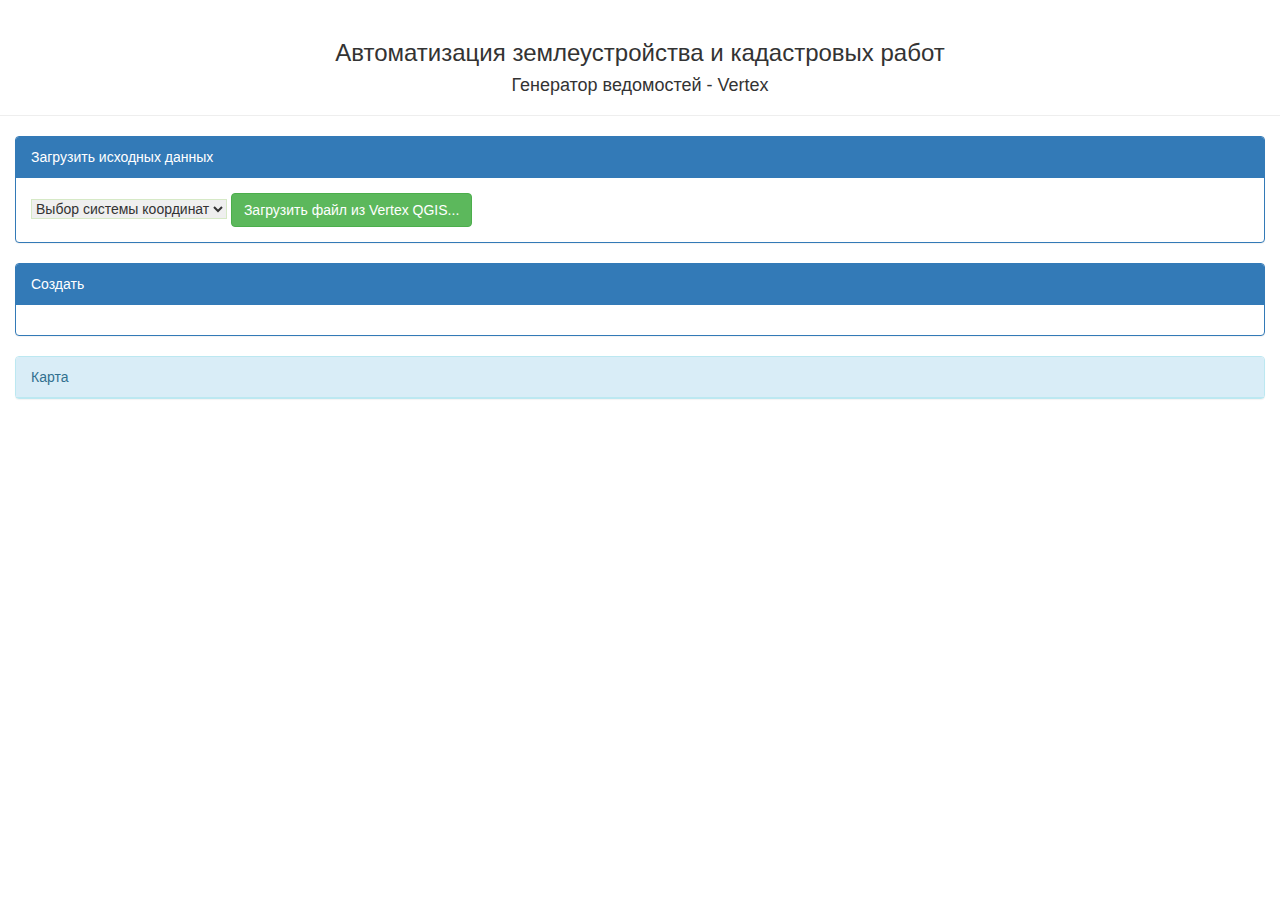
<file: public_html/index.html>
<!DOCTYPE html>
<!--
 * The MIT License
 *
 * Copyright 2014 filippov.
 *
 * Permission is hereby granted, free of charge, to any person obtaining a copy
 * of this software and associated documentation files (the "Software"), to deal
 * in the Software without restriction, including without limitation the rights
 * to use, copy, modify, merge, publish, distribute, sublicense, and/or sell
 * copies of the Software, and to permit persons to whom the Software is
 * furnished to do so, subject to the following conditions:
 *
 * The above copyright notice and this permission notice shall be included in
 * all copies or substantial portions of the Software.
 *
 * THE SOFTWARE IS PROVIDED "AS IS", WITHOUT WARRANTY OF ANY KIND, EXPRESS OR
 * IMPLIED, INCLUDING BUT NOT LIMITED TO THE WARRANTIES OF MERCHANTABILITY,
 * FITNESS FOR A PARTICULAR PURPOSE AND NONINFRINGEMENT. IN NO EVENT SHALL THE
 * AUTHORS OR COPYRIGHT HOLDERS BE LIABLE FOR ANY CLAIM, DAMAGES OR OTHER
 * LIABILITY, WHETHER IN AN ACTION OF CONTRACT, TORT OR OTHERWISE, ARISING FROM,
 * OUT OF OR IN CONNECTION WITH THE SOFTWARE OR THE USE OR OTHER DEALINGS IN
 * THE SOFTWARE.
-->
<html>
    <head>
        <title>Генератор ведомостей Vertex</title>
        <meta charset="UTF-8">
        <meta name="viewport" content="width=device-width, initial-scale=1.0">   
        <link href="css/elplano.css" rel="stylesheet" type="text/css"/>
        <link href="js/bootstrap/css/bootstrap.css" rel="stylesheet" type="text/css"/>
        
        <script src="js/jquery-3.3.1.slim.min.js" type="text/javascript"></script>
        <script src="js/bootstrap/js/bootstrap.js" type="text/javascript"></script>
        <script src="js/proj4.js" type="text/javascript"></script>
        <script src="msk.js" type="text/javascript"></script>
        <script src="app.js" type="text/javascript"></script>
    </head>

    <body onload="initProj()">
        <div class="page-header">
            <h3 style="text-align: center">Автоматизация землеустройства и кадастровых работ</h3>
            <h4 style="text-align: center">Генератор ведомостей - Vertex</h4>
        </div>
        
        <div class="container-fluid">
            <div class="row-fluid">
<!--                <div class="well">
                    <div class="panel panel-primary">
                        <div class="panel-heading">Данные об объекте (имя_координаты в WKT)</div>
                        <div class="panel-body">
                            <div ><textarea class="coord-area">
ЗУ1_POLYGON((5896.03226540190371452 9134.85443481413130939,5892.56433955876946129 9139.42579160735294863,5892.40670656589918508 9143.83951540770613065,5894.7712014589451428 9148.33205570449354127,5898.31794379851453414 9151.01181658327914192,5904.54444701686952612 9153.77039395849897119,5909.74633578157045122 9153.9280269513692474,5916.52455447496959096 9151.32708256901787536,5919.67721433236420125 9149.19903716527733195,5921.80525973610565416 9145.73111132214216923,5923.46040616123809741 9143.13016693979261618,5924.24857112558674999 9137.14011321074212901,5923.93330513984710706 9135.16970079987004283,5924.24857112558674999 9129.17964707082137465,5923.93330513984710706 9128.07621612073307915,5920.22892980740834901 9126.18462020629522158,5916.36692148209931474 9125.08118925620692607,5914.63295856053264288 9124.60829027759791643,5906.4360429313064742 9124.05657480255467817,5903.59864905965059734 9126.73633568134027882,5903.75628205252087355 9129.17964707082137465,5903.67746555608573544 9129.17964707082137465,5897.68741182703524828 9129.02201407795109844,5896.03226540190371452 9134.85443481413130939),(5898.08149430921002931 9139.1893421180502628,5899.34255825216769153 9137.0612967143079004,5900.91888818086499668 9137.0612967143079004,5901.94350263451906358 9139.26815861448449141,5901.78586964164878736 9140.37158956457278691,5901.70705314521364926 9141.3173875217908062,5901.0765211737352729 9142.57845146474937792,5897.9238613163406626 9142.42081847187910171,5898.08149430921002931 9139.1893421180502628),(5907.38184088852449349 9145.96756081144849304,5911.48029870313803258 9142.3420019754448731,5913.68716060331371409 9142.73608445761965413,5913.37189461757498066 9144.07596489701245446,5911.55911519957226119 9148.48968869736381748,5908.64290483148215571 9149.51430315101788437,5907.38184088852449349 9145.96756081144849304),(5911.24384921383352776 9132.72638941039076599,5914.23887607835786184 9130.36189451734389877,5915.9728389999254432 9131.22887597812768945,5916.28810498566508613 9133.82982036047906149,5914.08124308548849513 9135.9578657642196049,5910.84976673165874672 9136.0366822606556525,5911.24384921383352776 9132.72638941039076599))

чЗУ1_POLYGON((79.08416666248054128 58.26388889186579689,79.33027777362671884 58.2686111141076708,79.58611110699277447 58.19305555857374657,79.62222221810529277 58.12000000302213465,79.86249999591933602 58.1377777808186309,79.90805555146998529 57.90722222526969887,79.49999999585372734 57.89583333634861617,79.49999999585912747 58.00000000301405123,79.14999999580899726 58.00000000298601321,78.99999999578786003 58.00000000297388425,78.86749999577338599 58.07416666962883767,79.08416666248054128 58.26388889186579689))
                                </textarea>
                            </div>
                        </div>
                    </div>
                </div>-->
<!--                <div class="well">
                    <div class="panel panel-primary">
                        <div class="panel-heading">Размер страницы Геоданных</div>
                        <div class="panel-body">
                            <label>Ширина</label>
                            <select class="pg-width">
                                <option>210</option>
                                <option>297</option>
                                <option selected>420</option>
                            </select>
                            <label>Высота</label>
                            <select class="pg-height">
                                <option>210</option>
                                <option selected>297</option>
                                <option>420</option>
                            </select>
                        </div>
                    </div>-->
                    <div class="panel panel-primary">
                        <div class="panel-heading">Загрузить исходных данных</div>
                        <div class="panel-body">
                            <select class="panel-success" name="crs" id="crs" onchange="updateCrs()"><option value="" selected="selected">Выбор системы координат</option></select>
                            <button class="btn btn-success"  onclick="loadVertexData()">Загрузить файл из Vertex QGIS...</button>
                            
                        </div>
                    </div>
                    <div class="panel panel-primary">
                        <div class="panel-heading">Создать</div>
                        <div class="panel-body">
                            <button class="btn btn-success hidden"  onclick="createReport()">Ведомость (N,X,Y,Dir,L)</button>
                            <button class="btn btn-primary hidden"  onclick="createGeodataRepoprt()">Ведомость (N,X,Y,Lat,Lon,Dir,L)</button>
                        </div>
                    </div> 
                    <div class="panel panel-info">
                        <div class="panel-heading">Карта</div>
                        <div class="panel-body hidden">
                           
                        </div>
                    </div>
                </div> 
            </div>
<!--        </div>-->
    </body>
</html>
</file>
<file: public_html/css/elplano.css>
/* 
 * The MIT License
 *
 * Copyright 2014 filippov.
 *
 * Permission is hereby granted, free of charge, to any person obtaining a copy
 * of this software and associated documentation files (the "Software"), to deal
 * in the Software without restriction, including without limitation the rights
 * to use, copy, modify, merge, publish, distribute, sublicense, and/or sell
 * copies of the Software, and to permit persons to whom the Software is
 * furnished to do so, subject to the following conditions:
 *
 * The above copyright notice and this permission notice shall be included in
 * all copies or substantial portions of the Software.
 *
 * THE SOFTWARE IS PROVIDED "AS IS", WITHOUT WARRANTY OF ANY KIND, EXPRESS OR
 * IMPLIED, INCLUDING BUT NOT LIMITED TO THE WARRANTIES OF MERCHANTABILITY,
 * FITNESS FOR A PARTICULAR PURPOSE AND NONINFRINGEMENT. IN NO EVENT SHALL THE
 * AUTHORS OR COPYRIGHT HOLDERS BE LIABLE FOR ANY CLAIM, DAMAGES OR OTHER
 * LIABILITY, WHETHER IN AN ACTION OF CONTRACT, TORT OR OTHERWISE, ARISING FROM,
 * OUT OF OR IN CONNECTION WITH THE SOFTWARE OR THE USE OR OTHER DEALINGS IN
 * THE SOFTWARE.
 */
/* 
    Created on : Jul 2, 2014, 10:18:07 PM
    Author     : filippov
*/

.main {
    height: 100%;
    width: 100%;
}

.coord-area {
    height: 400px;
    width: 100%;
}
</file>
